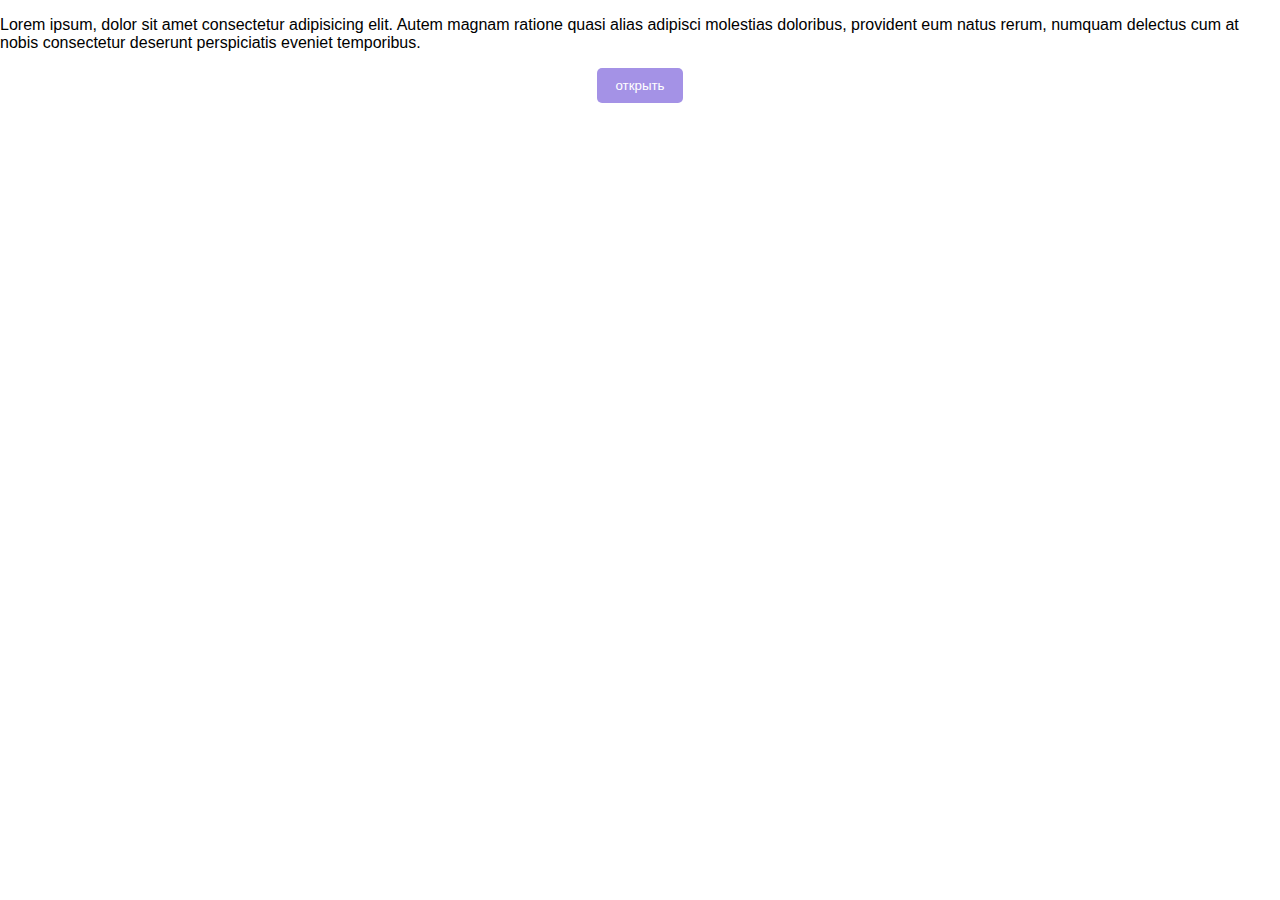
<file: tasksDom/modalDom/index.html>
<!DOCTYPE html>
<html lang="ru">
  <head>
    <meta charset="UTF-8" />
    <meta name="viewport" content="width=device-width, initial-scale=1.0" />
    <link rel="stylesheet" href="./css/style.css" />
    <title>Modal</title>
  </head>
  <body>
    <div class="container">
      <p>
        Lorem ipsum, dolor sit amet consectetur adipisicing elit. Autem magnam
        ratione quasi alias adipisci molestias doloribus, provident eum natus
        rerum, numquam delectus cum at nobis consectetur deserunt perspiciatis
        eveniet temporibus.
      </p>
      <button class="button" id="openModal" onclick="openModal()">открыть</button>
    </div>
    <script src="./js/modal.js"></script>
  </body>
</html>
</file>
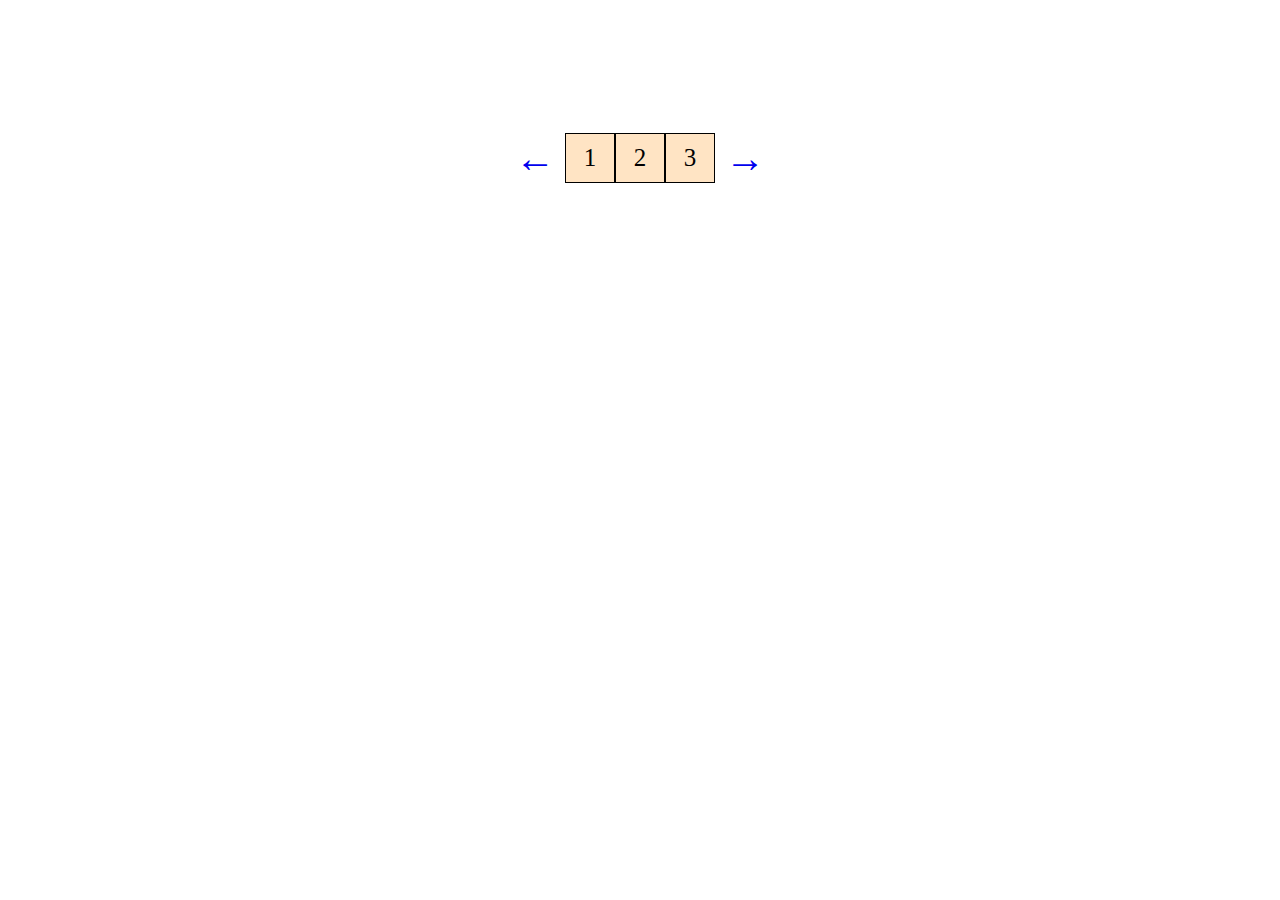
<file: tasksDom/sliderDOM/index.html>
<!DOCTYPE html>
<html lang="ru">
  <head>
    <meta charset="UTF-8" />
    <meta name="viewport" content="width=device-width, initial-scale=1.0" />
    <title>Slider</title>
    <link rel="stylesheet" href="./css/style.css" />
  </head>
  <body>
    <div class="container">
      <a class="arrow" id="arrow__left" href="#">←</a>
      <div class="slider">
        <ul class="slider__items" id="slider__items">
          <li class="slider__item">1</li>
          <li class="slider__item">2</li>
          <li class="slider__item">3</li>
          <li class="slider__item">4</li>
          <li class="slider__item">5</li>
          <li class="slider__item">6</li>
          <li class="slider__item">7</li>
          <li class="slider__item">8</li>
        </div>
      </li>
      <a class="arrow" id="arrow__right" href="#">→</a>
    </div>
    <script src="./js/slider.js"></script>
  </body>
</html>
</file>
<file: tasksDom/modalDom/css/style.css>
body,
html {
    position: relative;
    height: 100%;
    margin: 0;
    font-family: Helvetica, sans-serif;
}

.overlay {
    position: absolute;
    top: 0;
    left: 0;
    right: 0;
    bottom: 0;
    background: rgba(00, 00, 00, .2);
    display: flex;
    justify-content: center;
    align-items: center;
    z-index: 10000;
}

.container__modal {
    position: relative;
}

.content {
    width: 400px;
    background: #444;
    border-radius: 5px;
    padding: 10px;
    color: #fff;
    margin: 0;
}

.close {
    color: #fff;
    position: absolute;
    right: -5px;
    top: -10px;
    background: #d00;
    border-radius: 50%;
    width: 20px;
    height: 20px;
    line-height: 20px;
    text-align: center;
    text-decoration: none;

}

.close:hover {
    background: #d33;
}

.container {
    display: flex;
    flex-direction: column;
    align-items: center;
}

.button {
    background: #a492e6;
    color: #fff;
    border-radius: 5px;
    padding: 10px 18px;
    outline: none;
    border: none;
    cursor: pointer;
}

.btn:hover {
    opacity: 0.8;
}
</file>
<file: tasksDom/sliderDOM/css/style.css>
.container {
    display: flex;
    justify-content: center;
    align-items: center;
    padding: 100px;
}

.slider {
    display: flex;
    width: 150px;
    margin: 0 10px;
    left: 0;
    overflow: hidden;
}

.slider__items {
    display: flex;
    position: relative;
    padding: 0;
    font-size: 25px;
    color: black;
    transition: .5s;
}

.slider__item {
    display: flex;
    justify-content: center;
    align-items: center;
    width: 50px;
    height: 50px;
    border: 1px solid black;
    background-color: bisque;
    box-sizing: border-box;
}

a{
    text-decoration: none;
    font-size: 40px;
}
a:visited, a:active, a:focus{
    color: blue;
}
a:hover, a:active, a:focus{
    color: red;
}
</file>
